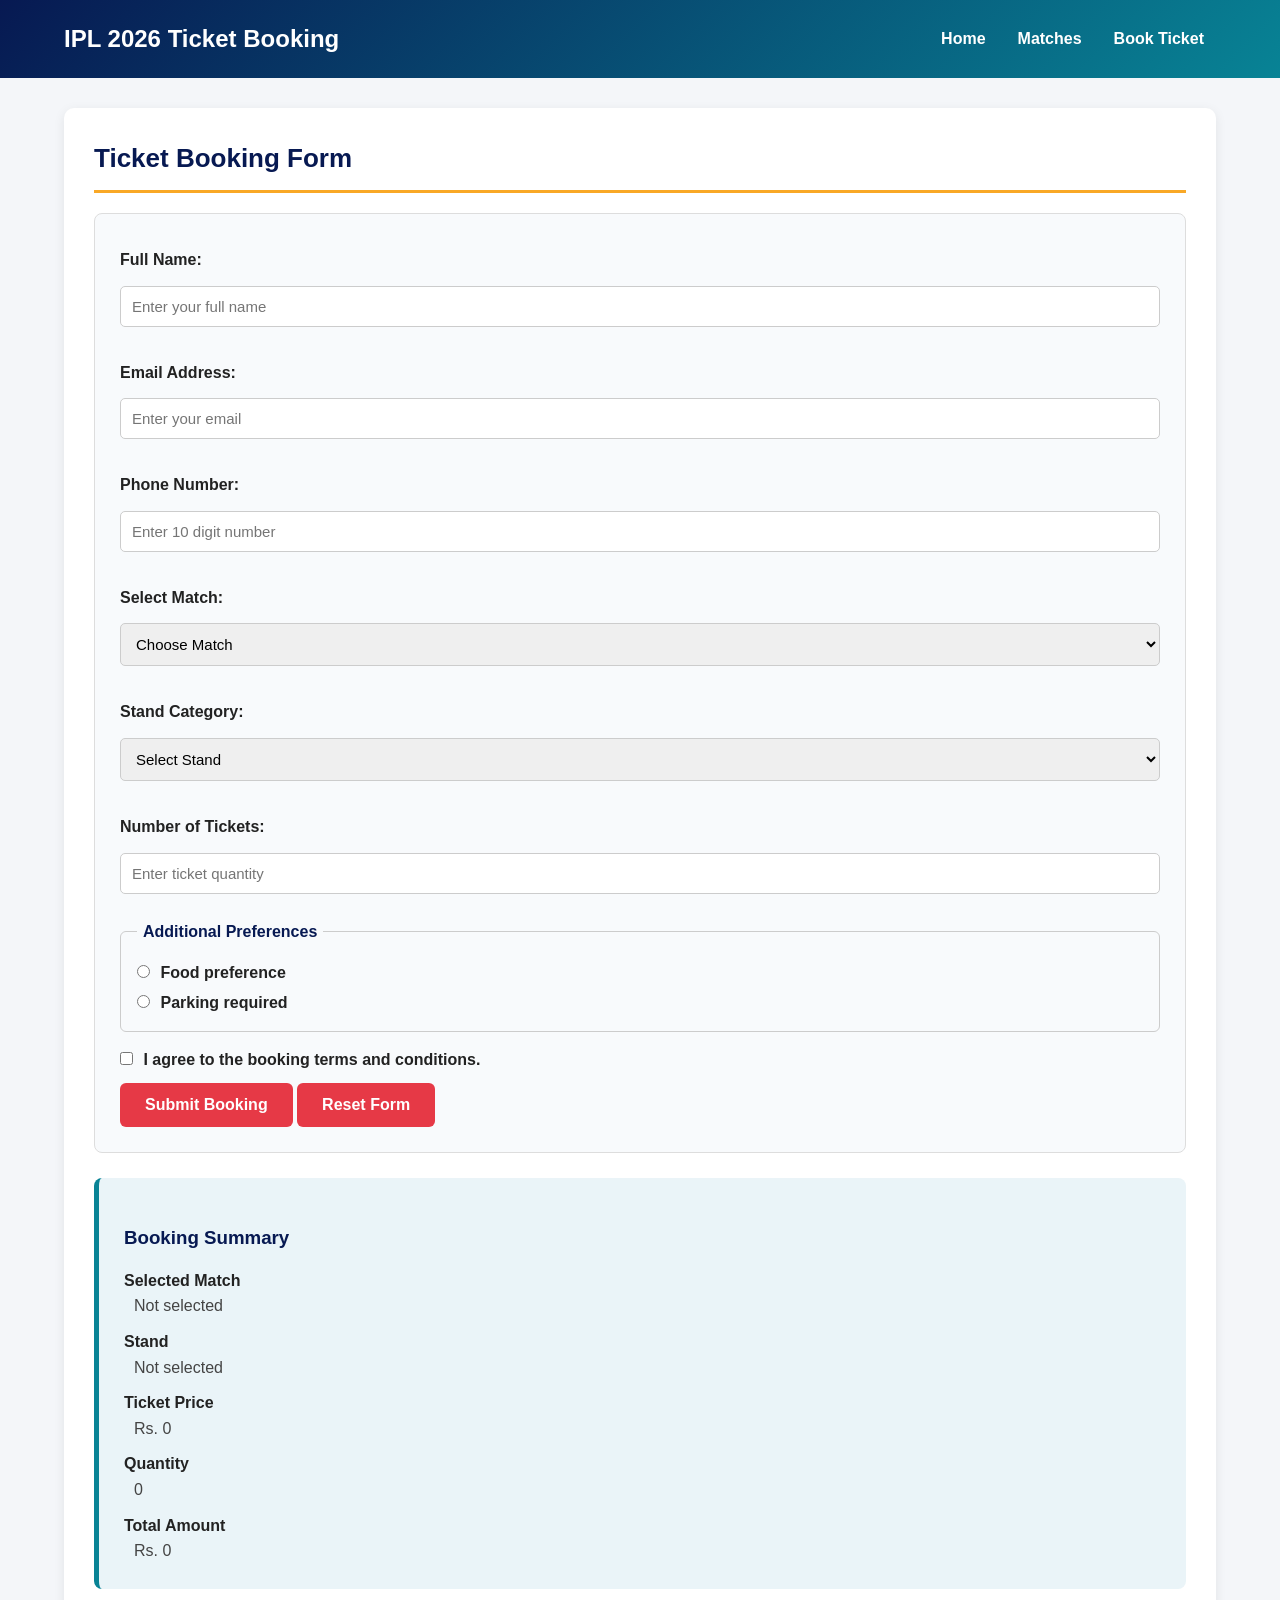
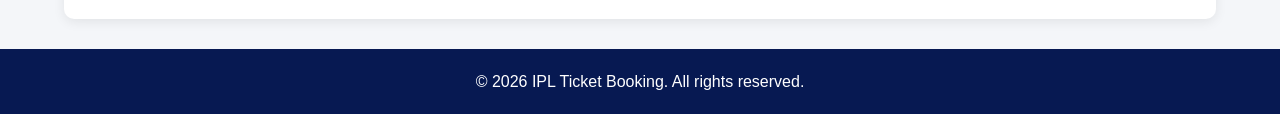
<file: booking.html>
<!DOCTYPE html>
<html lang="en">

<head>
    <meta charset="UTF-8">
    <meta name="viewport" content="width=device-width, initial-scale=1.0">

    <title>IPL Ticket Booking</title>

    <link rel="stylesheet" href="style.css">
    <script src="app.js" defer></script>
</head>

<body>

    <header class="site-header">
        <div class="header-inner">
            <h1 class="site-brand"><a href="index.html">IPL 2026 Ticket Booking</a></h1>
            <button type="button" class="menu-toggle" aria-label="Open navigation menu"
                aria-controls="main-navigation" aria-expanded="false">
                <span></span>
                <span></span>
                <span></span>
            </button>
            <nav id="main-navigation" class="site-nav" aria-label="Main navigation">
            <ul>
                <li><a href="index.html">Home</a></li>
                <li><a href="index.html#matches">Matches</a></li>
                <li><a href="booking.html">Book Ticket</a></li>
            </ul>
            </nav>
        </div>
    </header>

    <main>

        <section>
            <h2>Ticket Booking Form</h2>

            <form action="#" method="get">

                <!-- Name -->
                <p>
                    <label for="name">Full Name:</label>
                    <input type="text" id="name" name="name"
                    placeholder="Enter your full name"
                    autocomplete="name"
                    minlength="3" maxlength="30" required>
                </p>

                <!-- Email -->
                <p>
                    <label for="email">Email Address:</label>
                    <input type="email" id="email" name="email"
                    placeholder="Enter your email"
                    autocomplete="email"
                    maxlength="254"
                    required>
                </p>

                <!-- Phone -->
                <p>
                    <label for="phone">Phone Number:</label>
                    <input type="tel" id="phone" name="phone"
                    placeholder="Enter 10 digit number"
                    autocomplete="tel"
                    pattern="[0-9]{10}"
                    minlength="10" maxlength="10"
                    required>
                </p>

                <!-- Match Selection -->
                <p>
                    <label for="match">Select Match:</label>
                    <select id="match" name="match" required>
                        <option value="">Choose Match</option>
                        <option value="RCB vs MI">RCB vs MI</option>
                        <option value="CSK vs KKR">CSK vs KKR</option>
                        <option value="DC vs SRH">DC vs SRH</option>
                    </select>
                </p>

                <!-- Stand Category -->
                <p>
                    <label for="stand">Stand Category:</label>
                    <select id="stand" name="stand" required>
                        <option value="" data-price="0">Select Stand</option>
                        <option value="General" data-price="1500">General - Rs. 1,500</option>
                        <option value="Premium" data-price="3500">Premium - Rs. 3,500</option>
                        <option value="VIP" data-price="7500">VIP - Rs. 7,500</option>
                    </select>
                </p>

                <!-- Number of Tickets -->
                <p>
                    <label for="quantity">Number of Tickets:</label>
                    <input type="number" id="quantity" name="quantity"
                    min="1" max="10"
                    placeholder="Enter ticket quantity"
                    required>
                </p>

                <!-- Additional Preference -->
                <fieldset>
                    <legend>Additional Preferences</legend>
                    <p>
                        <input type="radio" id="food" name="preference"
                        value="Food">
                        <label for="food">Food preference</label>
                    </p>
                    <p>
                        <input type="radio" id="parking" name="preference"
                        value="Parking">
                        <label for="parking">Parking required</label>
                    </p>
                </fieldset>

                <!-- Terms -->
                <p>
                    <input type="checkbox" id="terms"
                    name="terms" required>
                    <label for="terms">
                        I agree to the booking terms and conditions.
                    </label>
                </p>

                <!-- Buttons -->
                <button type="submit">Submit Booking</button>

                <button type="reset">Reset Form</button>

            </form>

            <aside id="booking-summary" aria-labelledby="summary-heading">
                <h3 id="summary-heading">Booking Summary</h3>
                <dl>
                    <dt>Selected Match</dt>
                    <dd id="summary-match">Not selected</dd>
                    <dt>Stand</dt>
                    <dd id="summary-stand">Not selected</dd>
                    <dt>Ticket Price</dt>
                    <dd id="summary-price">Rs. 0</dd>
                    <dt>Quantity</dt>
                    <dd id="summary-quantity">0</dd>
                    <dt>Total Amount</dt>
                    <dd id="summary-total">Rs. 0</dd>
                </dl>
            </aside>
        </section>

    </main>

    <footer>
        <p>&copy; 2026 IPL Ticket Booking. All rights reserved.</p>
    </footer>

</body>
</html>
</file>
<file: style.css>
/* General Styling */
* {
    margin: 0;
    padding: 0;
    box-sizing: border-box;
    font-family: Arial, sans-serif;
}

html {
    scroll-behavior: smooth;
}

body {
    background-color: #f4f6f9;
    color: #222;
    line-height: 1.6;
}

/* Header */
header {
    background: linear-gradient(135deg, #071952, #088395);
    color: white;
    padding: 20px 5%;
}

header h1 {
    font-size: 32px;
    margin: 0;
}

.header-inner {
    display: flex;
    align-items: center;
    justify-content: space-between;
    gap: 24px;
    max-width: 1200px;
    margin: 0 auto;
}

.site-brand {
    flex-shrink: 0;
    font-size: 24px;
}

.site-brand a {
    color: white;
    text-decoration: none;
}

.site-nav {
    margin-left: auto;
}

.site-nav ul {
    align-items: center;
    gap: 8px;
}

.menu-toggle {
    display: none;
    width: auto;
    padding: 10px;
    background: transparent;
    border: 1px solid rgba(255, 255, 255, 0.65);
}

.menu-toggle span {
    display: block;
    width: 22px;
    height: 2px;
    margin: 4px 0;
    background: white;
}

/* Navigation */
nav ul {
    display: flex;
    justify-content: center;
    flex-wrap: wrap;
    gap: 25px;
    list-style: none;
}

nav a {
    color: white;
    text-decoration: none;
    font-weight: bold;
    padding: 8px 12px;
    transition: 0.3s;
}

nav a:hover {
    background-color: #f9a826;
    color: #071952;
    border-radius: 5px;
}

/* Match Schedule */
.match-toolbar {
    display: flex;
    align-items: end;
    justify-content: space-between;
    gap: 20px;
    margin-bottom: 20px;
}

.match-toolbar label {
    display: block;
}

.match-toolbar select {
    min-width: 250px;
    margin-bottom: 0;
}

.view-switch {
    display: flex;
    gap: 8px;
}

.view-switch button {
    width: auto;
    padding: 10px 18px;
    background: #eaf4f8;
    color: #071952;
}

.view-switch button.is-active {
    background: #071952;
    color: white;
}

.match-list {
    display: grid;
    grid-template-columns: repeat(3, minmax(0, 1fr));
    gap: 20px;
}

.match-list[data-view="list"] {
    grid-template-columns: 1fr;
}

.match-card[hidden] {
    display: none;
}

.match-card {
    display: flex;
    flex-direction: column;
    align-items: flex-start;
    margin: 0;
    padding: 22px;
    background: #f8fafc;
    border: 1px solid #dce3ea;
    border-radius: 8px;
}

.match-card h3 {
    margin: 0 0 12px;
}

.match-card p {
    margin-bottom: 10px;
}

.match-card .match-number {
    color: #088395;
    font-weight: bold;
    text-transform: uppercase;
}

.match-book-link {
    display: inline-block;
    margin-top: auto;
    padding: 9px 16px;
    border-radius: 5px;
    background: #e63946;
    color: white;
    font-weight: bold;
    text-decoration: none;
}

.match-book-link:hover {
    background: #071952;
}

/* Main Content */
main {
    width: 90%;
    max-width: 1200px;
    margin: 30px auto;
}

/* Sections */
section {
    background-color: white;
    padding: 30px;
    margin-bottom: 30px;
    border-radius: 10px;
    box-shadow: 0 3px 12px rgba(0,0,0,0.08);
}

section h2 {
    color: #071952;
    font-size: 26px;
    margin-bottom: 20px;
    border-bottom: 3px solid #f9a826;
    padding-bottom: 10px;
}

section h3 {
    color: #088395;
    margin: 20px 0 10px;
}

/* Hero Section */
section img {
    width: 100%;
    max-height: 400px;
    object-fit: cover;
    border-radius: 10px;
    margin-bottom: 20px;
}

section[aria-labelledby="hero-heading"] {
    text-align: center;
}

section[aria-labelledby="hero-heading"] h2 {
    font-size: 32px;
    border: none;
}

section[aria-labelledby="hero-heading"] p {
    font-size: 18px;
    margin-bottom: 20px;
}

section[aria-labelledby="hero-heading"] a {
    display: inline-block;
    background-color: #e63946;
    color: white;
    padding: 12px 22px;
    margin: 8px;
    text-decoration: none;
    border-radius: 6px;
    font-weight: bold;
    transition: 0.3s;
}

section[aria-labelledby="hero-heading"] a:hover {
    background-color: #071952;
}

/* Lists */
section ul {
    margin-left: 25px;
    margin-bottom: 15px;
}

section ul li {
    padding: 5px;
}

/* Labels and Select Boxes */
label {
    display: inline-block;
    font-weight: bold;
    margin: 8px 0;
}

select,
input {
    padding: 11px;
    border: 1px solid #ccc;
    border-radius: 5px;
    font-size: 15px;
    width: 100%;
    margin: 5px 0 15px;
}

select:focus,
input:focus {
    outline: none;
    border-color: #088395;
    box-shadow: 0 0 5px rgba(8,131,149,0.3);
}

/* Tables */
table {
    width: 100%;
    border-collapse: collapse;
    margin-top: 20px;
    overflow: hidden;
}

caption {
    font-size: 18px;
    font-weight: bold;
    color: #071952;
    padding: 12px;
}

th {
    background-color: #071952;
    color: white;
    padding: 14px;
}

td {
    padding: 12px;
    text-align: center;
    border: 1px solid #ddd;
}

tbody tr:nth-child(even) {
    background-color: #f1f5f9;
}

tbody tr:hover {
    background-color: #e2f3f5;
}

/* Table Links */
td a {
    background-color: #e63946;
    color: white;
    padding: 7px 15px;
    text-decoration: none;
    border-radius: 5px;
}

td a:hover {
    background-color: #071952;
}

/* Booking Form */
form {
    background-color: #f8fafc;
    padding: 25px;
    border-radius: 8px;
    border: 1px solid #ddd;
}

form p {
    margin-bottom: 10px;
}

form fieldset {
    border: 1px solid #ccc;
    border-radius: 6px;
    margin: 10px 0 15px;
    padding: 12px 16px;
}

form fieldset legend {
    color: #071952;
    font-weight: bold;
    padding: 0 6px;
}

form fieldset p {
    margin: 4px 0;
}

form input[type="radio"],
form input[type="checkbox"] {
    width: auto;
    margin: 0 6px 0 0;
}

form fieldset label,
form input[type="checkbox"] + label {
    margin: 0;
}

button {
    background-color: #e63946;
    color: white;
    border: none;
    padding: 13px 25px;
    border-radius: 6px;
    font-size: 16px;
    font-weight: bold;
    cursor: pointer;
    transition: 0.3s;
}

button:hover {
    background-color: #071952;
}

/* Toast Notifications */
.toast {
    position: fixed;
    z-index: 10;
    right: 24px;
    bottom: 24px;
    max-width: calc(100% - 48px);
    padding: 14px 20px;
    border-radius: 6px;
    background-color: #071952;
    color: white;
    box-shadow: 0 3px 12px rgba(0, 0, 0, 0.2);
    opacity: 0;
    pointer-events: none;
    transform: translateY(12px);
    transition: opacity 0.25s ease, transform 0.25s ease;
}

.toast.is-visible {
    opacity: 1;
    transform: translateY(0);
}

/* Booking Summary */
aside {
    background-color: #eaf4f8;
    padding: 25px;
    margin-top: 25px;
    border-left: 5px solid #088395;
    border-radius: 8px;
}

aside h3 {
    color: #071952;
    margin-bottom: 15px;
}

aside dt {
    font-weight: bold;
    margin-top: 10px;
}

aside dd {
    margin-left: 10px;
    color: #444;
}

/* Guidelines */
article {
    background-color: #f8fafc;
    padding: 20px;
    margin: 15px 0;
    border-left: 4px solid #f9a826;
    border-radius: 6px;
}

article h3 {
    margin-top: 0;
}

.guideline-grid {
    display: grid;
    grid-template-columns: repeat(3, minmax(0, 1fr));
    gap: 20px;
}

.guideline-grid article {
    margin: 0;
}

/* Footer */
footer {
    background-color: #071952;
    color: white;
    text-align: center;
    padding: 20px;
    margin-top: 30px;
}

/* Responsive Design */
@media (max-width: 900px) {

    header h1 {
        font-size: 22px;
    }

    .header-inner {
        flex-wrap: wrap;
    }

    .header-inner.menu-ready .menu-toggle {
        display: block;
    }

    .header-inner.menu-ready .site-nav {
        display: none;
        order: 3;
        flex-basis: 100%;
        margin: 0;
    }

    .header-inner.menu-ready.nav-open .site-nav {
        display: block;
    }

    .site-nav ul {
        align-items: stretch;
        flex-direction: column;
        gap: 4px;
    }

    .site-nav a {
        display: block;
    }

    .match-list,
    .guideline-grid {
        grid-template-columns: 1fr;
    }

    .match-toolbar {
        align-items: stretch;
        flex-direction: column;
    }

    nav ul {
        gap: 10px;
    }

    main {
        width: 95%;
    }

    section {
        padding: 18px;
    }

    table {
        display: block;
        overflow-x: auto;
        white-space: nowrap;
    }

    section[aria-labelledby="hero-heading"] h2 {
        font-size: 24px;
    }

    form button {
        width: 100%;
    }
}

@media (max-width: 600px) {
    header {
        padding: 16px 5%;
    }

    .site-brand {
        font-size: 18px;
    }

    .header-inner {
        gap: 12px;
    }

    .match-toolbar select {
        min-width: 0;
    }

    .view-switch button {
        flex: 1;
    }
}
</file>
